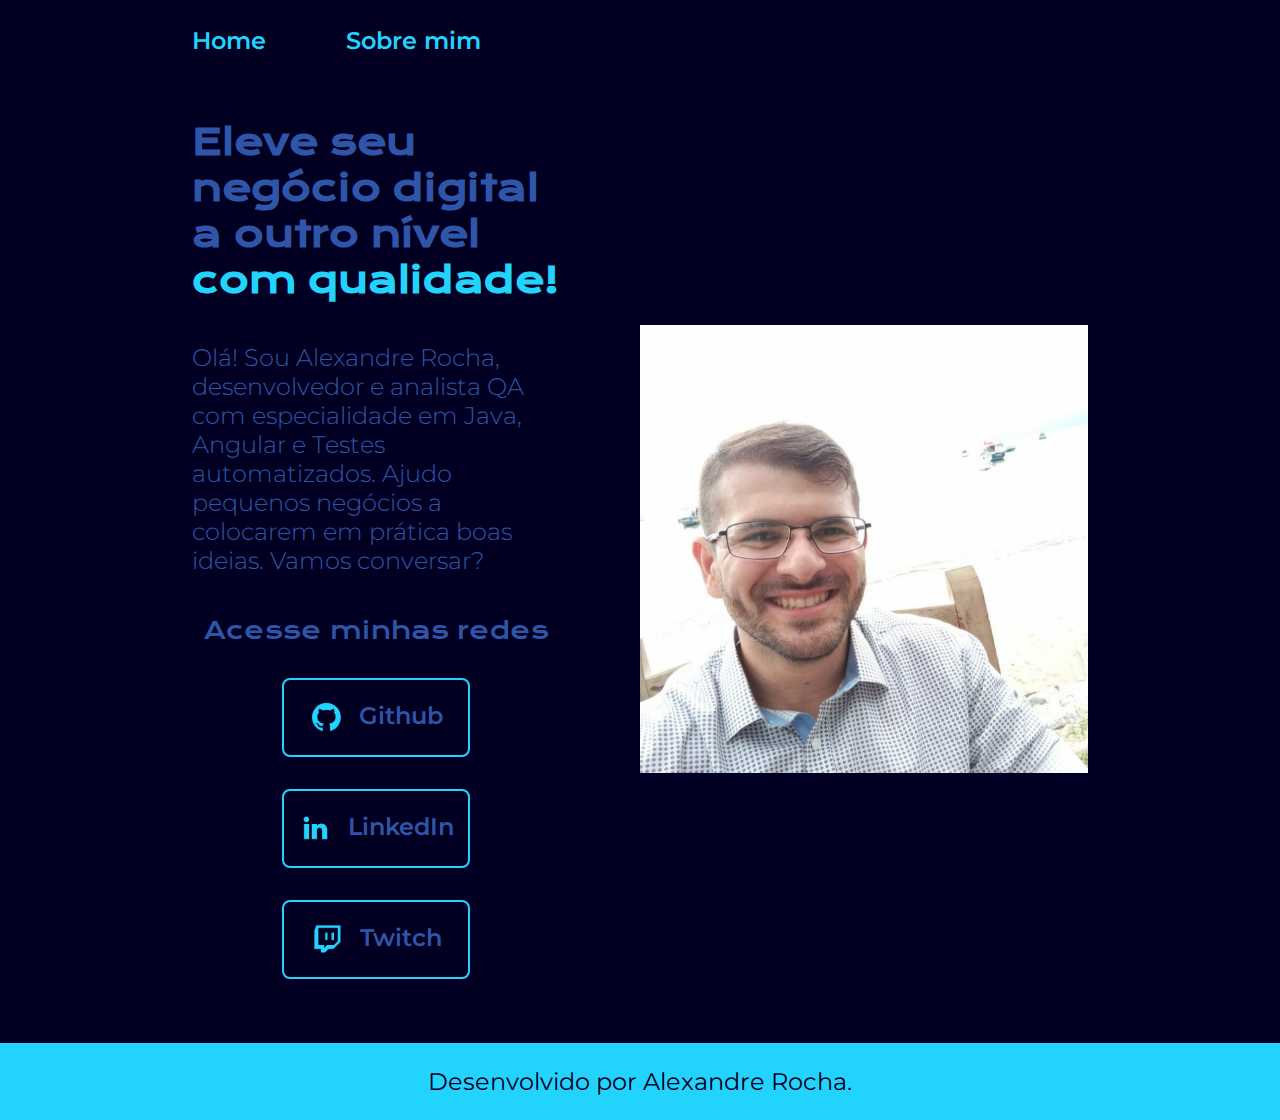
<file: index.html>
<!DOCTYPE html>
<html lang="pt-br">

<head>
    <meta charset="UTF-8">
    <meta http-equiv="X-UA-Compatible" content="IE=edge">
    <meta name="viewport" content="width=device-width, initial-scale=1.0">
    <title>Portifolio</title>
    <link rel="stylesheet" href="./styles/style.css">
</head>

<body>
    <header class="cabecalho">
        <nav class="cabecalho__menu">
            <a class="cabecalho__menu__link" href="index.html">Home</a>
            <a class="cabecalho__menu__link" href="about.html">Sobre mim</a>
        </nav>
    </header>
    <main class="apresentacao">
        <section class="apresentacao__conteudo">
            <h1 class="apresentacao__conteudo__titulo">Eleve seu negócio digital a outro nível<strong 
            class="titulo-destaque"> com qualidade!
            </strong></h1>
            <p class="apresentacao__conteudo__texto">Olá! Sou Alexandre Rocha, desenvolvedor e analista QA
            com especialidade em Java, Angular e
            Testes automatizados. Ajudo pequenos negócios a
            colocarem em prática boas ideias. Vamos
            conversar?</p>
            <div class="apresentacao__links">
                <h2 class="apresentacao__links__subtitulo">Acesse minhas redes</h2>
                <a class="apresentacao__links__navegacao" href="https://github.com/Alrocha2301">
                    <img src="./assets/github.png">
                    Github
                </a>
                <a class="apresentacao__links__navegacao" href="https://www.linkedin.com/in/alexandre-p-rocha/">
                    <img src="./assets/linkedin.png">
                    LinkedIn
                </a>
                <a class="apresentacao__links__navegacao" href="https://www.twitch.tv/alrocha2301">
                    <img src="./assets/twitch.png">
                    Twitch
                </a>
            </div>
        </section>
        <img class="apresentacao__imagem" src="./assets/perfil.jpg" alt="Foto de Alexandre Rocha">
    </main>
    <footer class="rodape">
        <p>Desenvolvido por Alexandre Rocha.</p>
    </footer>
</body>

</html>
</file>
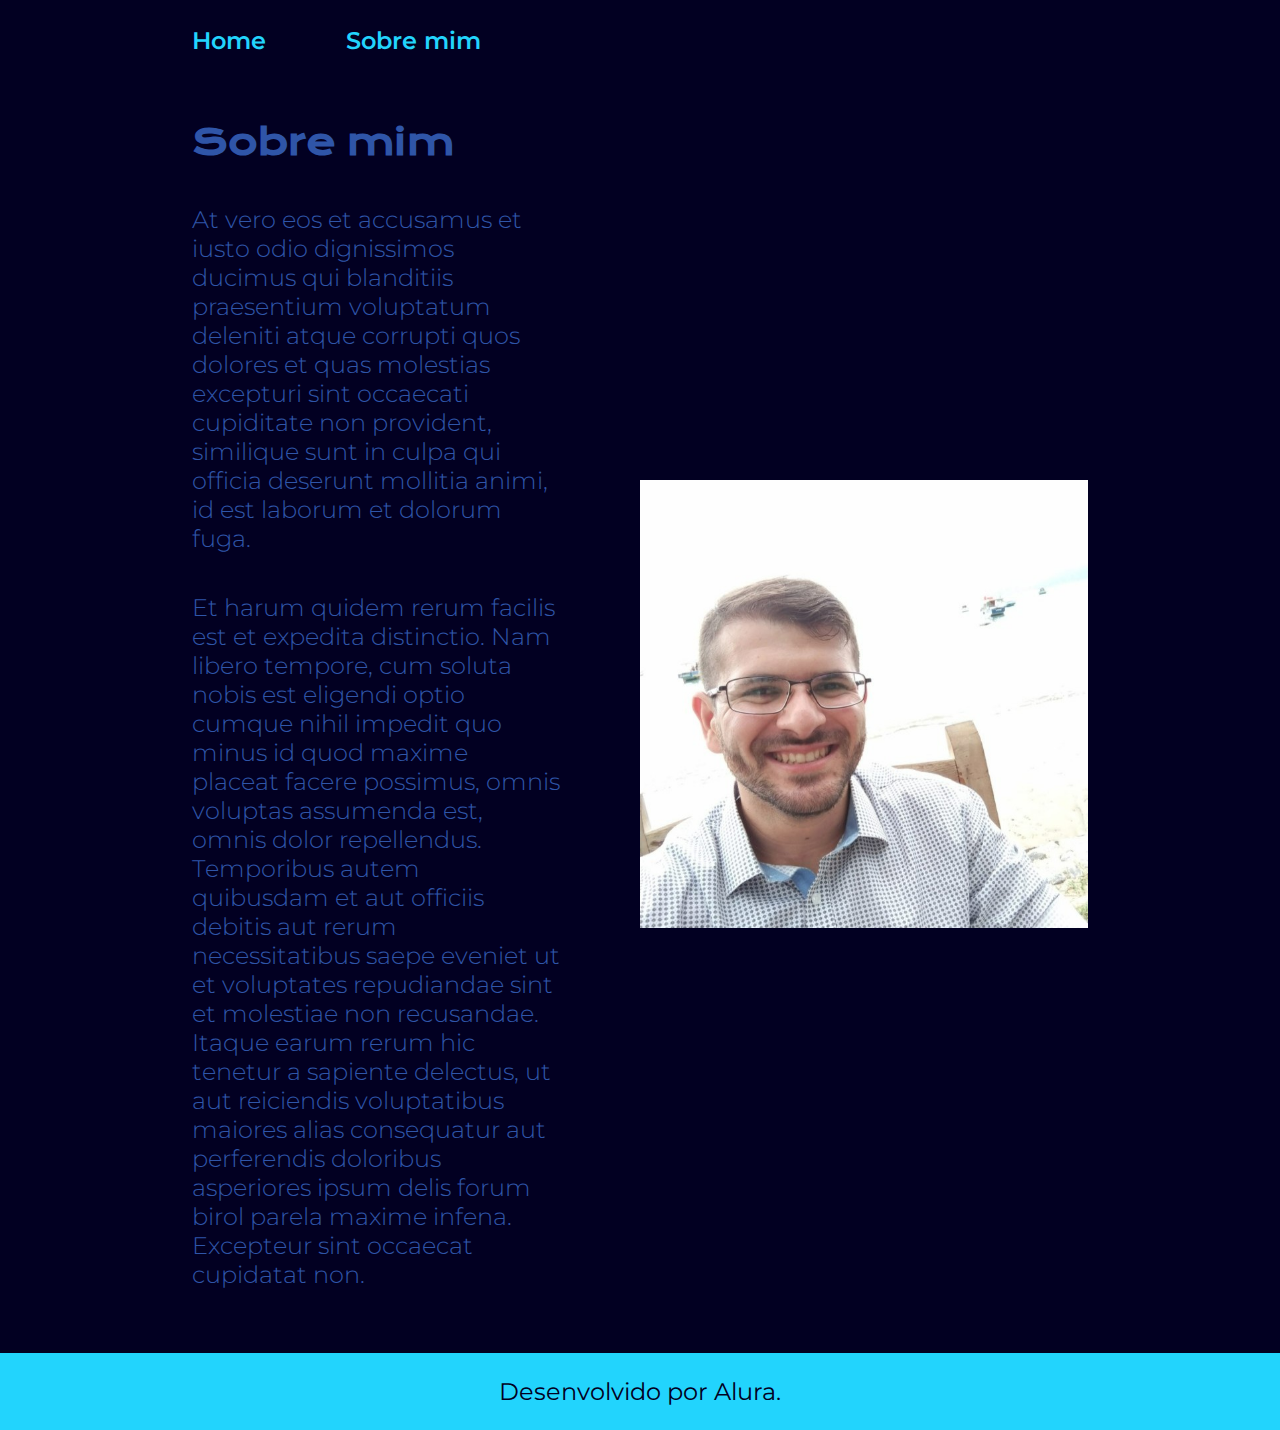
<file: about.html>
<!DOCTYPE html>
<html lang="pt-br">

<head>
    <meta charset="UTF-8">
    <meta http-equiv="X-UA-Compatible" content="IE=edge">
    <meta name="viewport" content="width=device-width, initial-scale=1.0">
    <title>Sobre mim</title>
    <link rel="stylesheet" href="./styles/style.css">
</head>

<body>
    <header class="cabecalho">
        <nav class="cabecalho__menu">
            <a class="cabecalho__menu__link" href="index.html">Home</a>
            <a class="cabecalho__menu__link" href="about.html">Sobre mim</a>
        </nav>
    </header>

    <main class="apresentacao">
        <section class="apresentacao__conteudo">
            <h1 class="apresentacao__conteudo__titulo">Sobre mim</h1>
            <p class="apresentacao__conteudo__texto">At vero eos et accusamus et iusto odio dignissimos ducimus qui blanditiis praesentium voluptatum deleniti
                atque corrupti quos dolores et quas molestias excepturi sint occaecati cupiditate non provident,
                similique sunt in culpa qui officia deserunt mollitia animi, id est laborum et dolorum fuga.
            </p>
            <p class="apresentacao__conteudo__texto">
                Et harum quidem rerum facilis est et expedita distinctio. Nam libero tempore, cum soluta nobis est
                eligendi optio cumque nihil impedit quo minus id quod maxime placeat facere possimus, omnis voluptas
                assumenda est, omnis dolor repellendus. Temporibus autem quibusdam et aut officiis debitis aut rerum
                necessitatibus saepe eveniet ut et voluptates repudiandae sint et molestiae non recusandae. Itaque earum
                rerum hic tenetur a sapiente delectus, ut aut reiciendis voluptatibus maiores alias consequatur aut
                perferendis doloribus asperiores ipsum delis forum birol parela maxime infena. Excepteur sint occaecat
                cupidatat non.</p>
        </section>
        <img class="apresentacao__imagem" src="./assets/perfil.jpg" alt="Foto de Alexandre Rocha">
    </main>

    <footer class="rodape">
        <p>Desenvolvido por Alura.</p>
    </footer>
</body>

</html>
</file>
<file: styles/style.css>
@import url('https://fonts.googleapis.com/css2?family=Krona+One&family=Montserrat:wght@400;600&display=swap');

:root {
    --cor-primaria: #020022;
    --cor-secundaria: #2f55a8;
    --cor-terciaria: #22D4FD;
    --cor-hover: #272727;

    --fonte-primaria: 'Krona One', sans-serif;
    --fonte-secundaria: 'Montserrat', sans-serif;
}
*{
    margin: 0;
    padding: 0;
}

body{
    box-sizing: border-box;
    background-color: var(--cor-primaria);
    color: var(--cor-secundaria);
}
.cabecalho{
    padding: 2% 0% 0% 15%;
}
.cabecalho__menu{
    display: flex;
    gap: 80px;
}
.cabecalho__menu__link{
    font-family: var(--fonte-secundaria);
    font-size: 1.5rem;
    font-weight: 600;
    color: var(--cor-terciaria);
    text-decoration: none;
}

.apresentacao{
    padding: 5% 15%;
    display: flex;
    align-items: center;
    justify-content: space-between;
    gap: 5rem;
}

.apresentacao__conteudo{
    width: 50%;
    display: flex;
    flex-direction: column;
    gap: 40px;
}

.apresentacao__conteudo__titulo{
    font-size: 2.25rem;
    font-family: var(--fonte-primaria);
}
.titulo-destaque{
    color: var(--cor-terciaria);
}
.apresentacao__conteudo__texto{
    font-size: 1.5rem;
    font-weight: 300;
    font-family: var(--fonte-secundaria);
}

.apresentacao__links{
    display: flex;
    flex-direction: column;
    justify-content: space-between;
    align-items: center;
    gap: 32px;
}
.apresentacao__links__subtitulo{
    font-family: var(--fonte-primaria);
    font-weight: 400;
    font-size: 1.5rem;
}
.apresentacao__links__navegacao{
    display: flex;
    justify-content: center;
    gap: 16px;
    border: 2px solid var(--cor-terciaria);
    width: 50%;
    text-align: center;
    border-radius: 8px;
    font-size: 1.5rem;
    font-weight: 600;
    padding: 21.5px 0;
    text-decoration: none;
    color: var(--cor-secundaria);
    font-family: var(--fonte-secundaria);
}
.apresentacao__links__link:hover{
    background-color: var(--cor-hover);
}
.rodape{
    color: var(--cor-primaria);
    background-color: var(--cor-terciaria);
    padding: 24px;
    text-align: center;
    font-family: var(--fonte-secundaria);
    font-size: 1.5rem;
    font-weight: 400;
}

.apresentacao__imagem {
    width: 50%;
}

@media (max-width: 1200px) {
    .cabecalho{
        padding: 10%;
    }
    .cabecalho__menu{
        justify-content: center;
    }

    .apresentacao{
        flex-direction: column-reverse;
        padding: 5%;
    }

    .apresentacao__conteudo{
        width: auto;
    }
}
</file>
